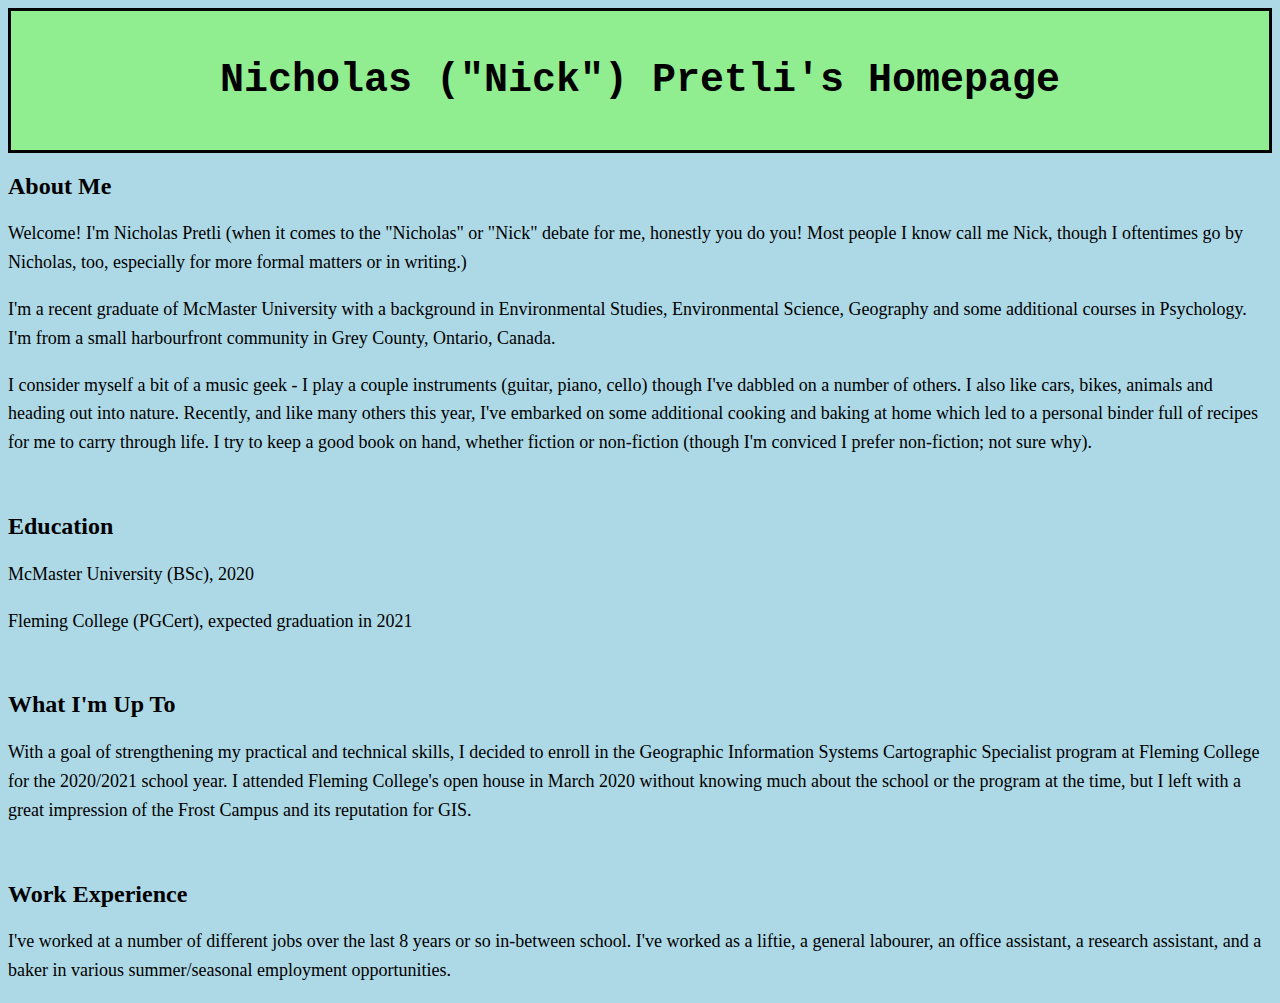
<file: Assignment_1/test.html>
<!DOCTYPE html>
<html>
<head>
<style>
body {
  background-color: lightblue;
}

h1 {
  color: black;
  text-align: center;
  font-family:courier,couriernew;
}

p {
  font-family:timesnewroman;
  font-size: 18px;
  color: black;
  line-height: 1.6;
}
}
</style>
</head>
<body>
<div style="background-color:lightgreen;font-size:20px;color:white;padding:20px;border:3px solid black">
<h1>Nicholas ("Nick") Pretli's Homepage </h1>
</div>
  
  
<h2>About Me</h2>
<p>Welcome! I'm Nicholas Pretli (when it comes to the "Nicholas" or "Nick" debate for me, honestly you do you! Most people I know call me Nick, though I oftentimes go by Nicholas, too, especially for more formal matters or in writing.)</p> 
<p>I'm a recent graduate of McMaster University with a background in Environmental Studies, Environmental Science, Geography and some additional courses in Psychology. I'm from a small harbourfront community in Grey County, Ontario, Canada.</p>
<p>I consider myself a bit of a music geek - I play a couple instruments (guitar, piano, cello) though I've dabbled on a number of others. I also like cars, bikes, animals and heading out into nature. Recently, and like many others this year, I've embarked on some additional cooking and baking at home which led to a personal binder full of recipes for me to carry through life. I try to keep a good book on hand, whether fiction or non-fiction (though I'm conviced I prefer non-fiction; not sure why).</p>
<br> 
<h2>Education</h2> 
<p>McMaster University (BSc), 2020</p>
<p>Fleming College (PGCert), expected graduation in 2021</p>
<br>
<h2>What I'm Up To</h2>
<p>With a goal of strengthening my practical and technical skills, I decided to enroll in the Geographic Information Systems Cartographic Specialist program at Fleming College for the 2020/2021 school year. I attended Fleming College's open house in March 2020 without knowing much about the school or the program at the time, but I left with a great impression of the Frost Campus and its reputation for GIS.</p>
<br>
<h2>Work Experience</h2>
<p>I've worked at a number of different jobs over the last 8 years or so in-between school. I've worked as a liftie, a general labourer, an office assistant, a research assistant, and a baker in various summer/seasonal employment opportunities.</p>
</body>
</html>
</file>
